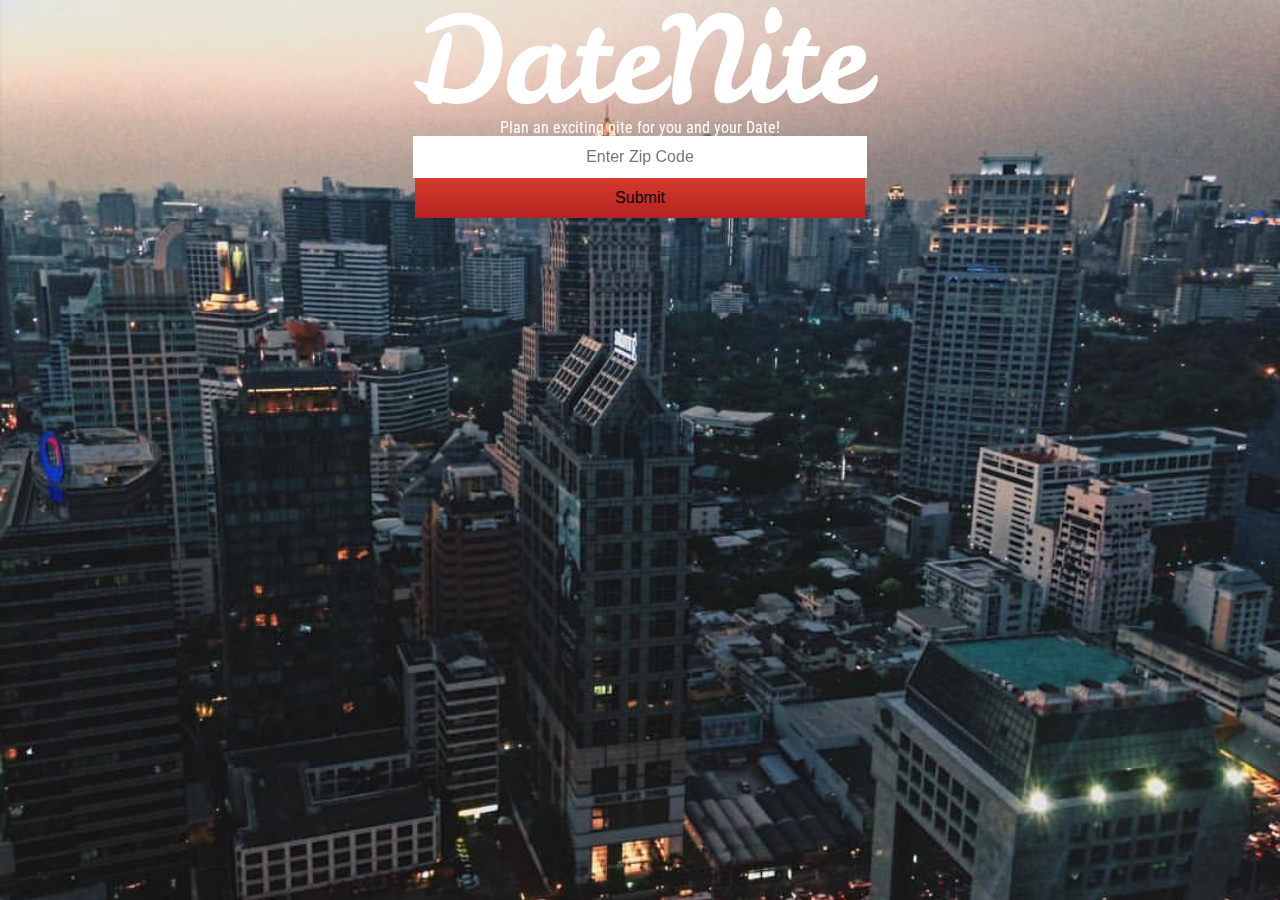
<file: dummy-landing.html>
<!DOCTYPE html>
<html>
<head>
	<title>Landing Page</title>
	<link rel="stylesheet" type="text/css" href="assets/css/reset.css">
	<link rel="stylesheet" type="text/css" href="assets/css/dummy-date.css">
	<link href="https://fonts.googleapis.com/css?family=Leckerli+One" rel="stylesheet">
	<link href="https://fonts.googleapis.com/css?family=Roboto+Condensed" rel="stylesheet">
	<script src="https://code.jquery.com/jquery-3.1.1.min.js"></script>
	<script src="assets/javascript/landingpage.js"></script>
	
</head>
<body>
	<div id="landing-page">
		<div class="container">
			<div class="header">
			    <h1 class="header-text">DateNite</h1>
			</div>
			<div class="description">
			    <h1>Plan an exciting nite for you and your Date!</h1>
			    <input class="zip-input" type="text" name="zip-code" placeholder="Enter Zip Code">
				<div>    
				    <button id="landing-button" class="submit">Submit</button>
			    </div>
			</div>
		</div>    
	</div>
</body>
</html>
</file>
<file: assets/css/dummy-date.css>
.landing {
	margin-top: 210px;
}

.header {
  text-align: center;
  color: white;
  margin: 0px;
}

.description {
  text-align: center;
  color: white;
  font-family: 'Roboto Condensed', sans-serif;
  margin-top: 0px;
}

.header-text {
	font-size: 120px;
	font-family: 'Leckerli One', cursive;
	margin: 0px;
}

.zip-input {
	height: 40px;
	width: 450px;
/*	margin-bottom: 6px;*/
	text-align: center;
	font-size: 16px;
	/*border-radius: 10px;*/
	border: 0px solid transparent;
	color: #333;
}

.submit {
	background-color: rgb( 216, 45, 45 );
	height: 40px;
	width: 450px;
	font-size: 16px;
	border: 0px solid transparent;
	/*border-radius: 10px 10px 0px 0px;*/

    background: #d73c2d; /*fallback*/
    background: -webkit-linear-gradient( #d73c2d, #b52222 ); /* For Safari 5.1 to 6.0 */
    background: -o-linear-gradient( #d73c2d, #b52222 ); /* For Opera 11.1 to 12.0 */
    background: -moz-linear-gradient( #d73c2d, #b52222 ); /* For Firefox 3.6 to 15 */
    background: linear-gradient( #d73c2d, #b52222 ); /* Standard syntax */
}

#location-landing-button
{
	border-radius: 10px 10px 0px 0px;
}

#zip-landing-button
{
	border-radius: 0px 0px 10px 10px;
}

.date-hidden {
	opacity: 0;
	transition: all 1s;
}

.landing-hidden
{
	height: 0px;
	opacity: 0;
	transition: all .3s;
}

.landing-visible
{
	height: 40px;
	opacity: 1;
	transition: all .3s;
}

.visible {
	visibility: visible;
	opacity: 1;
	transition: all 1s;
}

#landing-page {
	z-index: 999;
}

#main-page, #landing-page {
	background-image: url( ../images/City-Background2.jpg );
	background-size: 100%;
	background-repeat: no-repeat;
	position: fixed;
	top: 0px;
	left: 0px;
	right: 0px;
	bottom: 0px;
}
</file>
